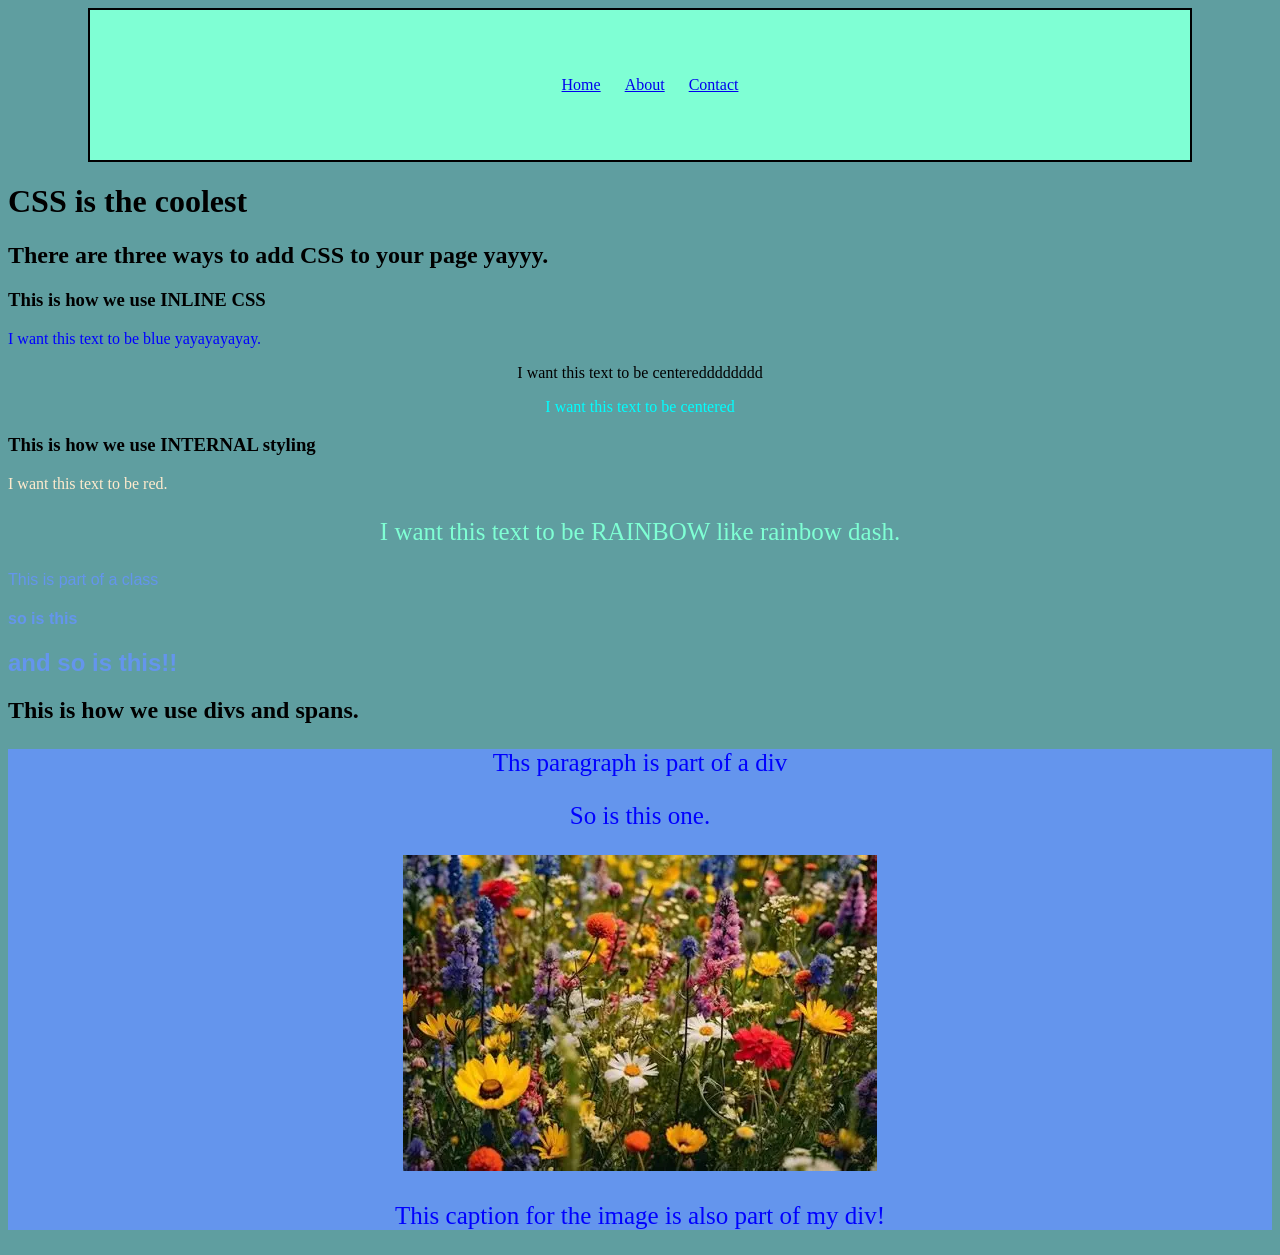
<file: css_demo/index.html>
<!DOCTYPE html>
<html lang="en">
<head>
    <meta charset="UTF-8">
    <meta name="viewport" content="width=device-width, initial-scale=1.0">
    <title>Jia | CSS Demo </title>
    <link rel="stylesheet" href="css/style.css">
    <style>
        #red-text{
            color:blanchedalmond;
        }
        #multi-text{
            color:aquamarine;
            text-align: center;
            font-size:25px;
        }
        .multi-line{
            color:cornflowerblue;
            font-family:Arial, Helvetica, sans-serif
        }

    </style>
</head>
<body>

    <div class="container">
        <ul class="nav">
            <li><a href="index.html">Home</a></li>
            <li><a href="about.html">About</a></li>
            <li><a href="contact.html">Contact</a></li>
        </ul>
    </div>

   <h1>CSS is the coolest</h1> 
   <h2>There are three ways to add CSS to your page yayyy.</h2>
   <h3>This is how we use INLINE CSS</h3>
   <p style="color:blue;">I want this text to be blue yayayayayay.</p>
   <p style="text-align: center;">I want this text to be centeredddddddd</p>
   <p style = "text-align: center;color: aqua;">I want this text to be centered</p>
   
   <h3>This is how we use INTERNAL styling</h3>
   <p id="red-text">I want this text to be red.</p>
<p id="multi-text"> I want this text to be RAINBOW like rainbow dash.</p>
<p class="multi-line"> This is part of a class</p>
    <h4 class="multi-line">so is this</h4>
    <h2 class="multi-line">and so is this!!</h2>

    <h2>This is how we use divs and spans.</h2>
    <div class="copy">
        <p>Ths paragraph is part of a div</p>
        <p>So is this one.</p>
        <img src="images/flowererere.webp">
        <p>This caption for the image is also part of my div!</p>
    </div>
</body>
</html>
</file>
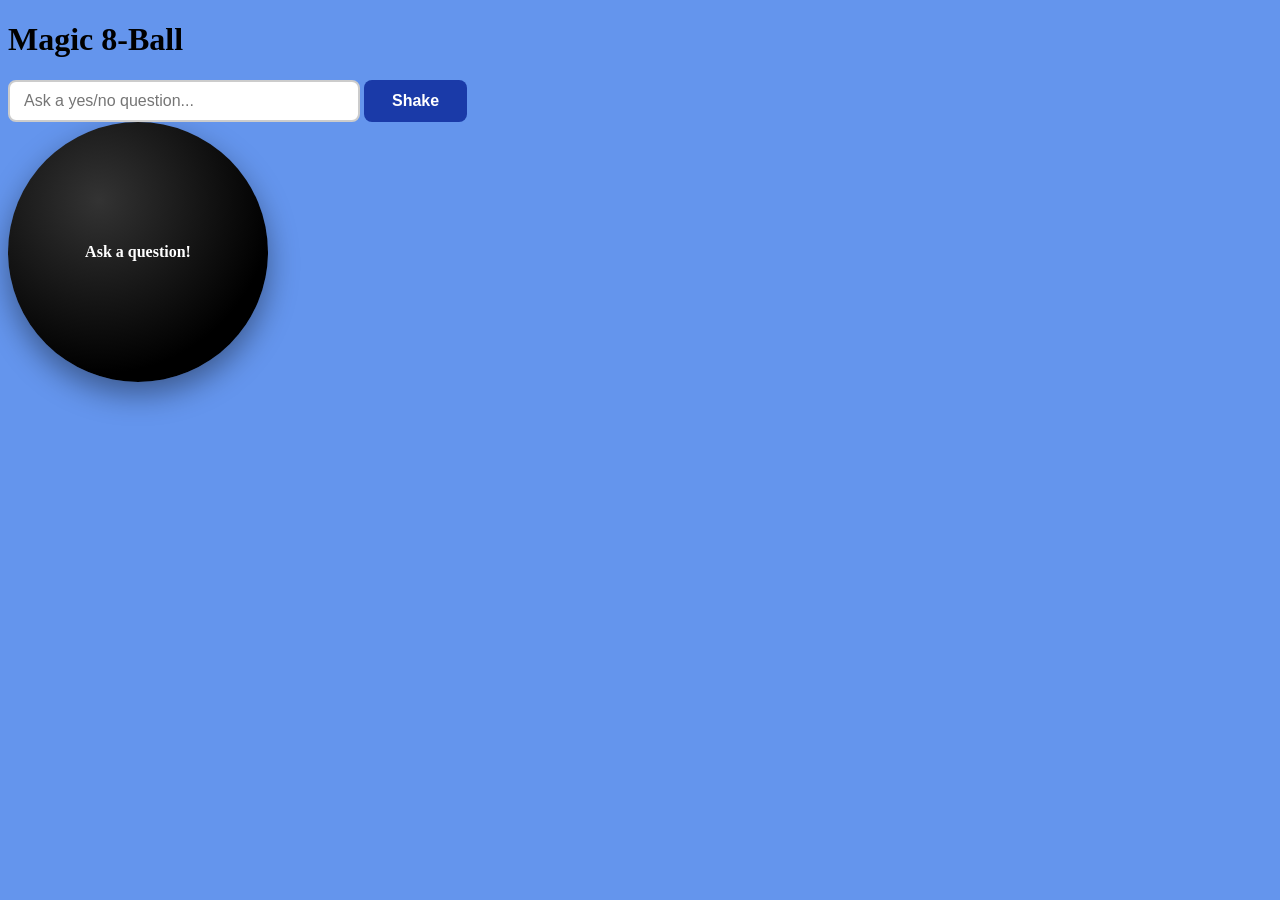
<file: magic-8-ball/index.html>
<!doctype html>
<html>
<head>
  <meta charset="utf-8">
  <title>My Magic 8-Ball</title>
  <link rel="stylesheet" href="css/styles.css">
</head>
<body>
 <h1>Magic 8-Ball</h1>

 <input type="text" id="question" placeholder="Ask a yes/no question..." />
 <button id="shake-btn" onclick="shake()">Shake</button>
<div id="ball">
  <div id="fortune">Ask a question!</div>
</div>
  
<script src="app.js"></script>
</body>
</html>
</file>
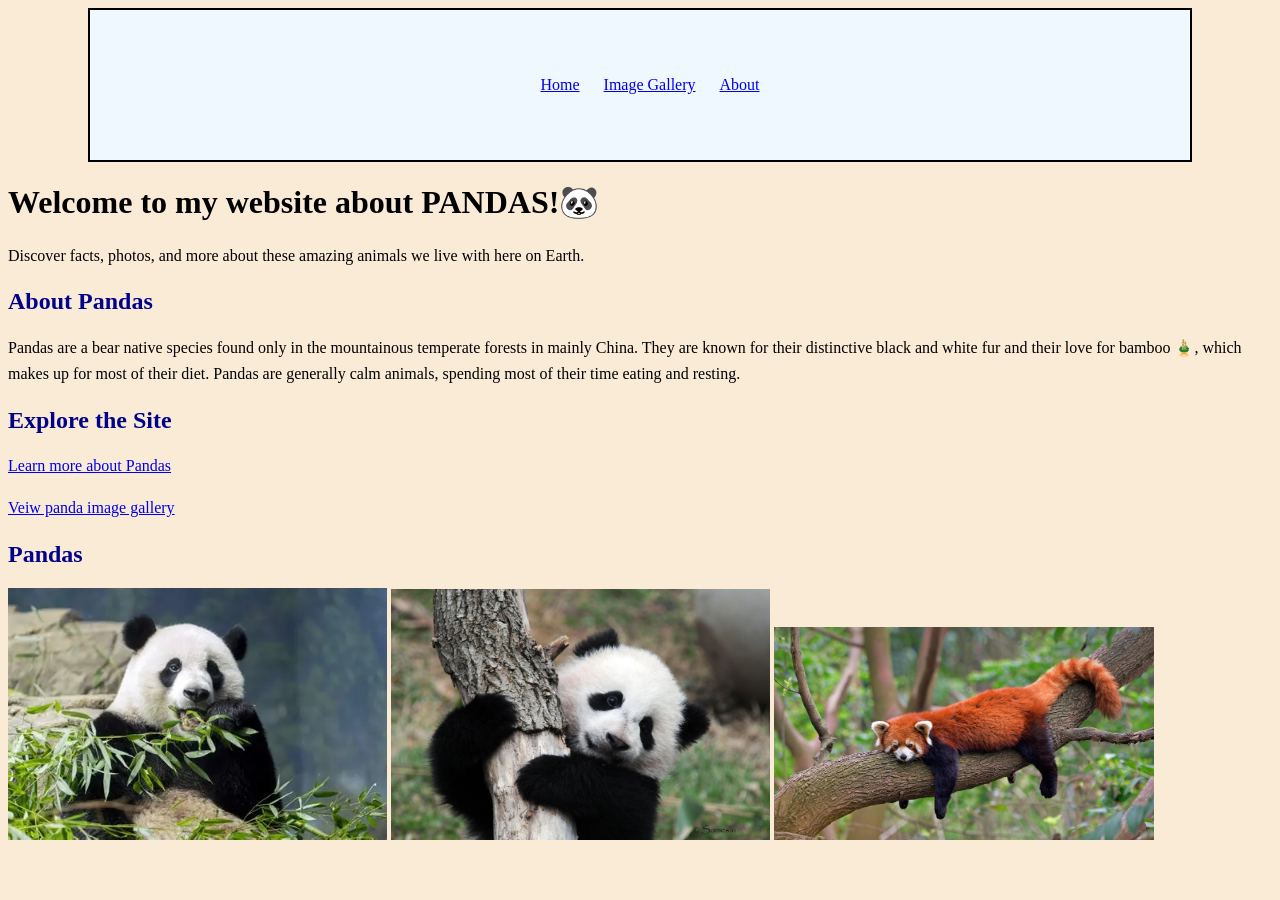
<file: midterm/index.html>
<!DOCTYPE html>
<html lang="en">
<head>
    <meta charset="UTF-8">
    <meta name="viewport" content="width=device-width, initial-scale=1.0">
    <title>Document</title>
    <link rel="stylesheet" href="css/style.css">
</head>
<body>
    <div class="container">
      <nav>
            <ul class="nav">
                <li><a href="index.html">Home</a></li>
                <li><a href="gallery.html">Image Gallery</a></li>
                <li><a href="about.html">About</a></li>
             </ul>
         </nav> 
    </div>
        <header>
            <h1>Welcome to my website about PANDAS!🐼</h1>
            <p>Discover facts, photos, and more about these amazing animals we live with here on Earth.</p>
        </header>

        <section>
            <h2>About Pandas</h2>
            <p>
                Pandas are a bear native species found only in the mountainous temperate forests in mainly China.
                They are known for their distinctive black and white fur and their love for bamboo 🎍, which makes up for most of their diet. Pandas are generally calm animals, spending most of their time eating and resting.
            </p>
        </section>
        
        <section>
            <h2>Explore the Site</h2>
            <p><a href="about.html">Learn more about Pandas</a></p>
            <p><a href="gallery.html">Veiw panda image gallery</a></p>    
        </section>

        <section class="images">
            <h2>Pandas</h2>
            <img src="images/panda.webp" >
            <img src="images/panda2.jpg">
            <img src="images/RedPanda.jpeg">
        </section>
</body>           
</html>
</file>
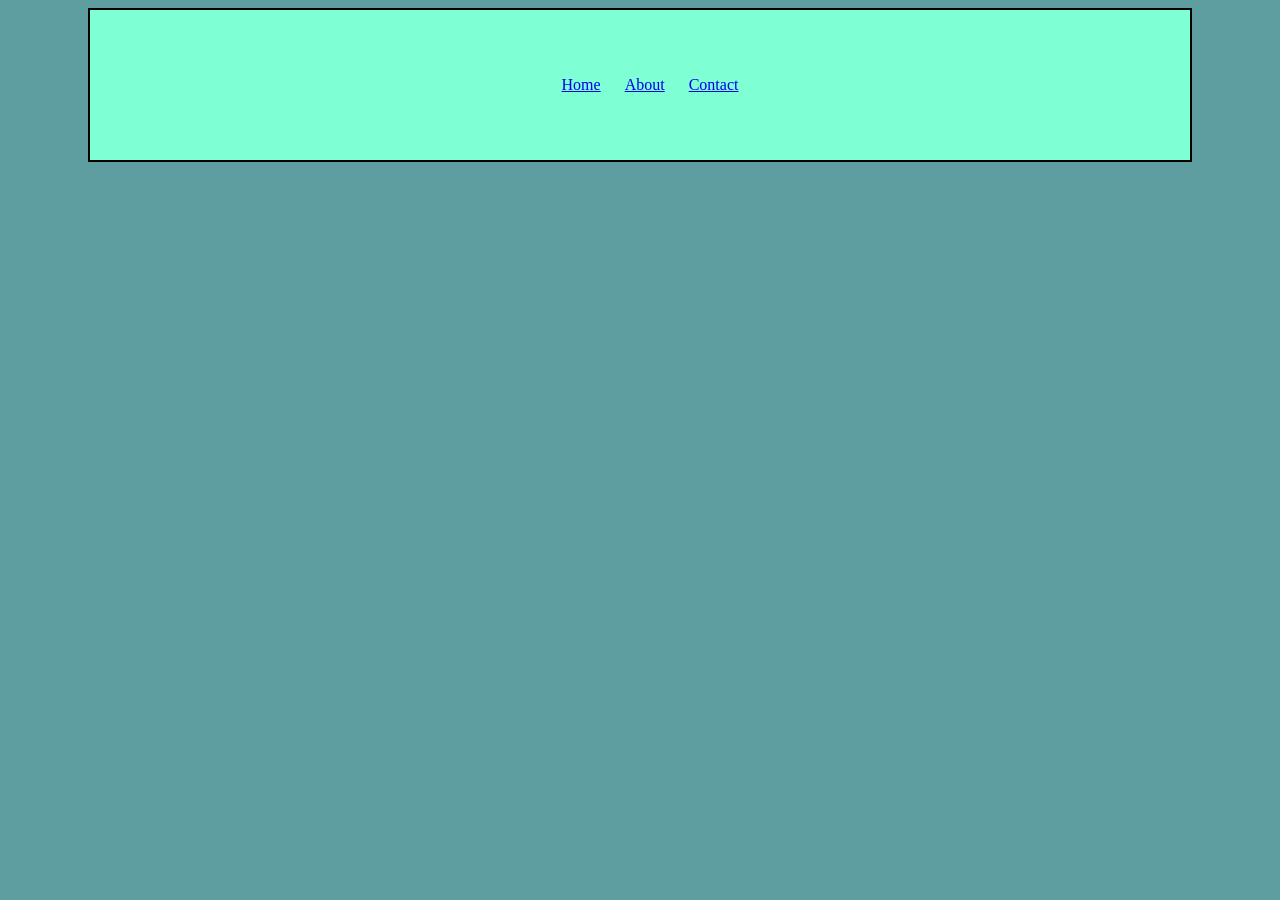
<file: css_demo/about.html>
<!DOCTYPE html>
<html lang="en">
<head>
    <meta charset="UTF-8">
    <meta name="viewport" content="width=device-width, initial-scale=1.0">
    <title>Document</title>
    <link rel="stylesheet" href="css/style.css">
</head>
<body>
    <div class="container">
        <ul class="nav">
            <li><a href="index.html">Home</a></li>
            <li><a href="about.html">About</a></li>
            <li><a href="contact.html">Contact</a></li>
        </ul>
    </div>
</body>
</html>
</file>
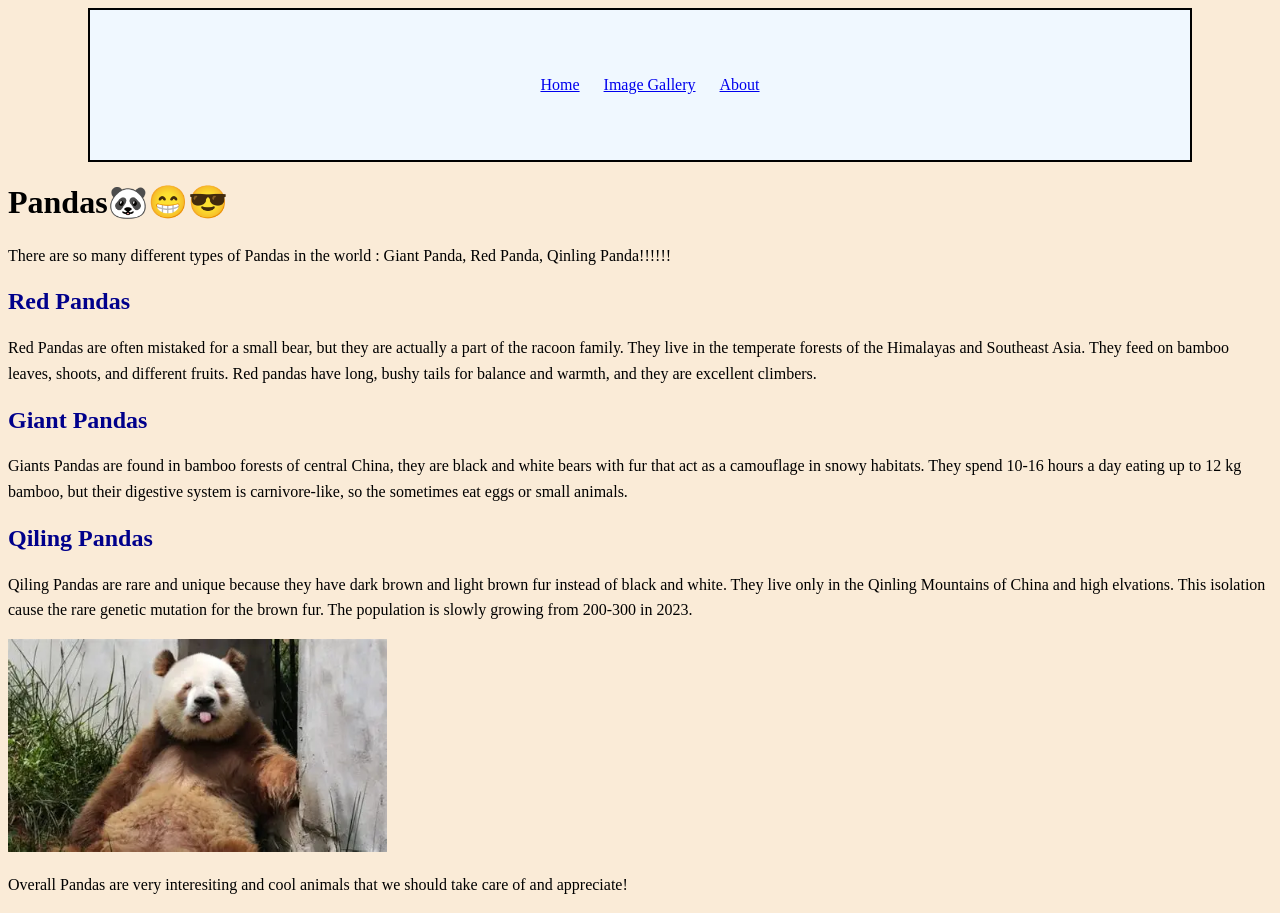
<file: midterm/about.html>
<!DOCTYPE html>
<html lang="en">
<head>
    <meta charset="UTF-8">
    <meta name="viewport" content="width=device-width, initial-scale=1.0">
    <title>Document</title>
    <link rel="stylesheet" href="css/style.css">
</head>
<body>
    <div class="container">
        <ul class="nav">
            <li><a href="index.html">Home</a></li>
            <li><a href="gallery.html">Image Gallery</a></li>
            <li><a href="about.html">About</a></li>
        </ul>
    </div>
    <h1>Pandas🐼😁😎</h1>
    <p>There are so many different types of Pandas in the world : Giant Panda, Red Panda, Qinling Panda!!!!!!</p>
    <h2>Red Pandas</h2>
    <p>Red Pandas are often mistaked for a small bear, but they are actually a part of the racoon family. They live in the temperate forests of the Himalayas and Southeast Asia. They feed on bamboo leaves, shoots, and different fruits. Red pandas have long, bushy tails for balance and warmth, and they are excellent climbers.</p>
    <h2>Giant Pandas</h2>
    <p>Giants Pandas are found in bamboo forests of central China, they are black and white bears with fur that act as a camouflage in snowy habitats. They spend 10-16 hours a day eating up to 12 kg bamboo, but their digestive system is carnivore-like, so the sometimes eat eggs or small animals.</p>
    <h2>Qiling Pandas</h2>
    <p>Qiling Pandas are rare and unique because they have dark brown and light brown fur instead of black and white. They live only in the Qinling Mountains of China and high elvations. This isolation cause the rare genetic mutation for the brown fur. The population is slowly growing from 200-300 in 2023. </p>
<img src="images/Qinling.webp">
<p>Overall Pandas are very interesiting and cool animals that we should take care of and appreciate!</p>
</body> 
</html>
</file>
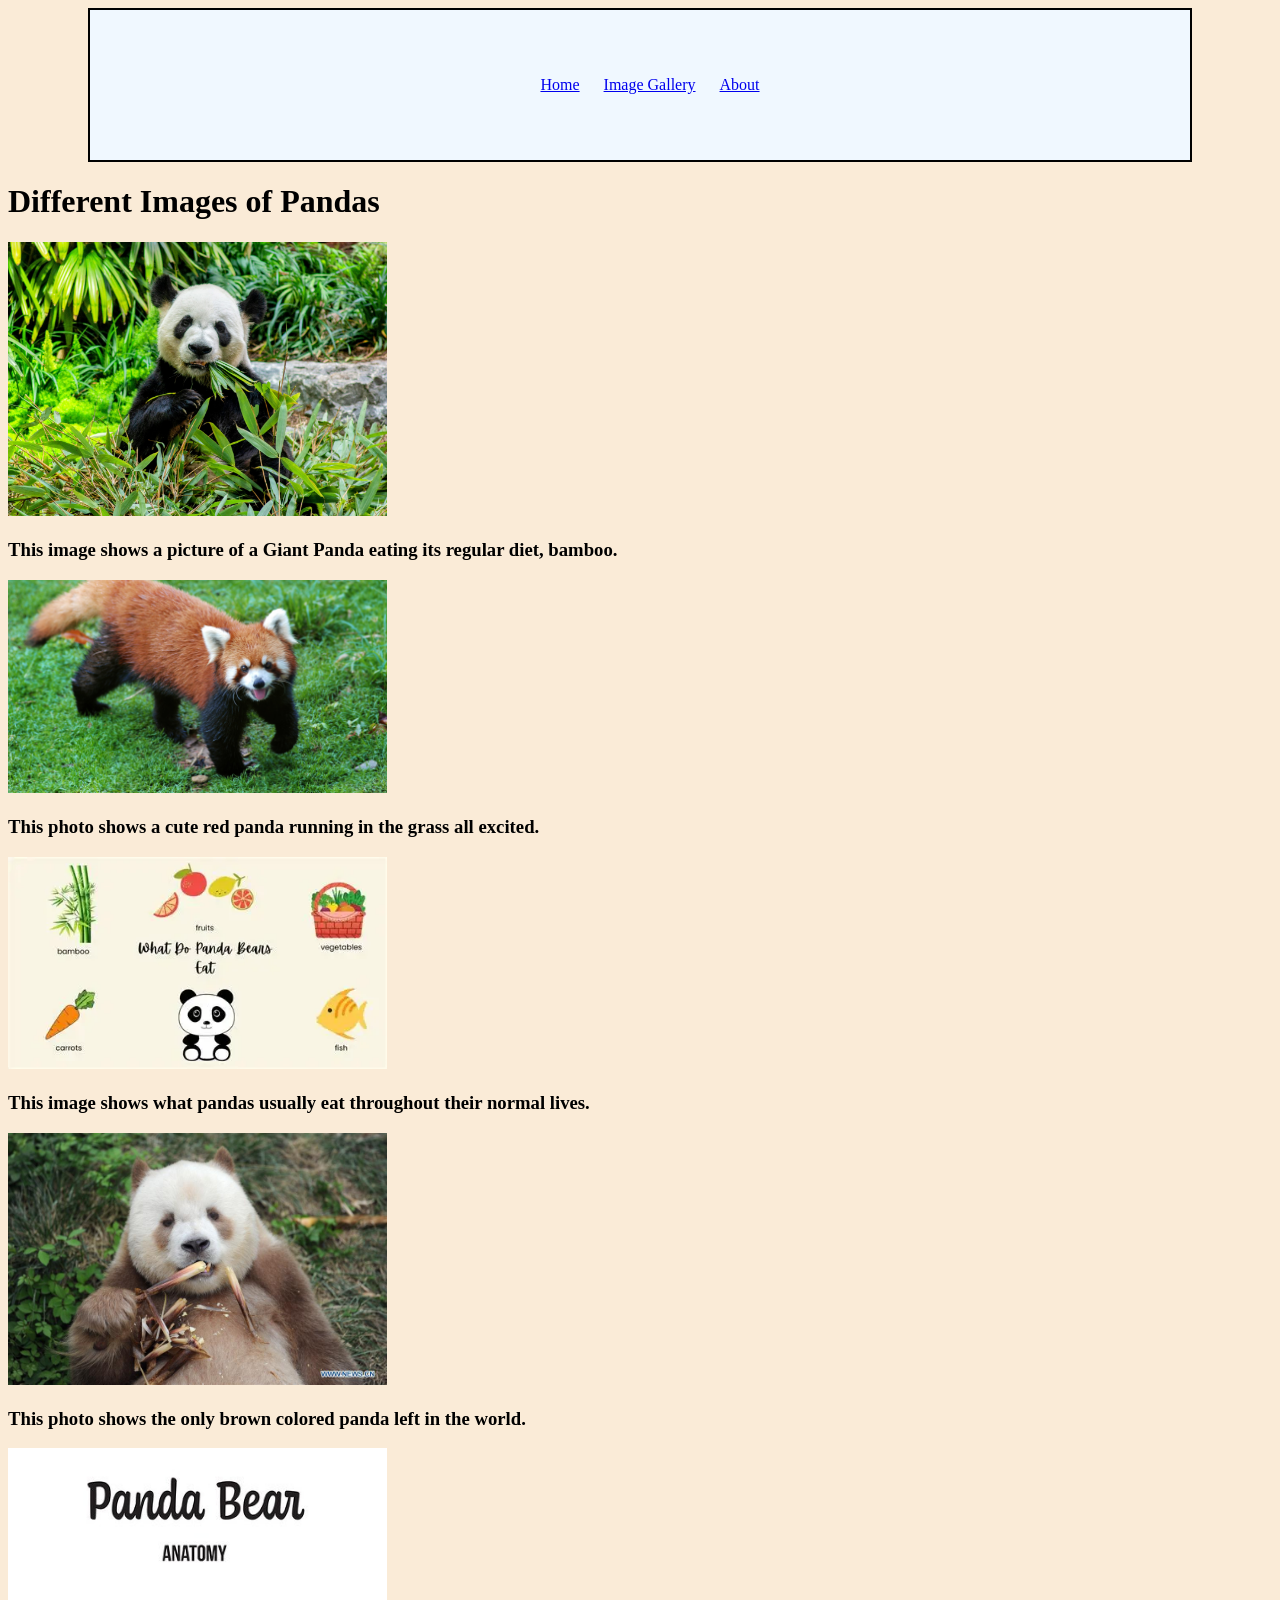
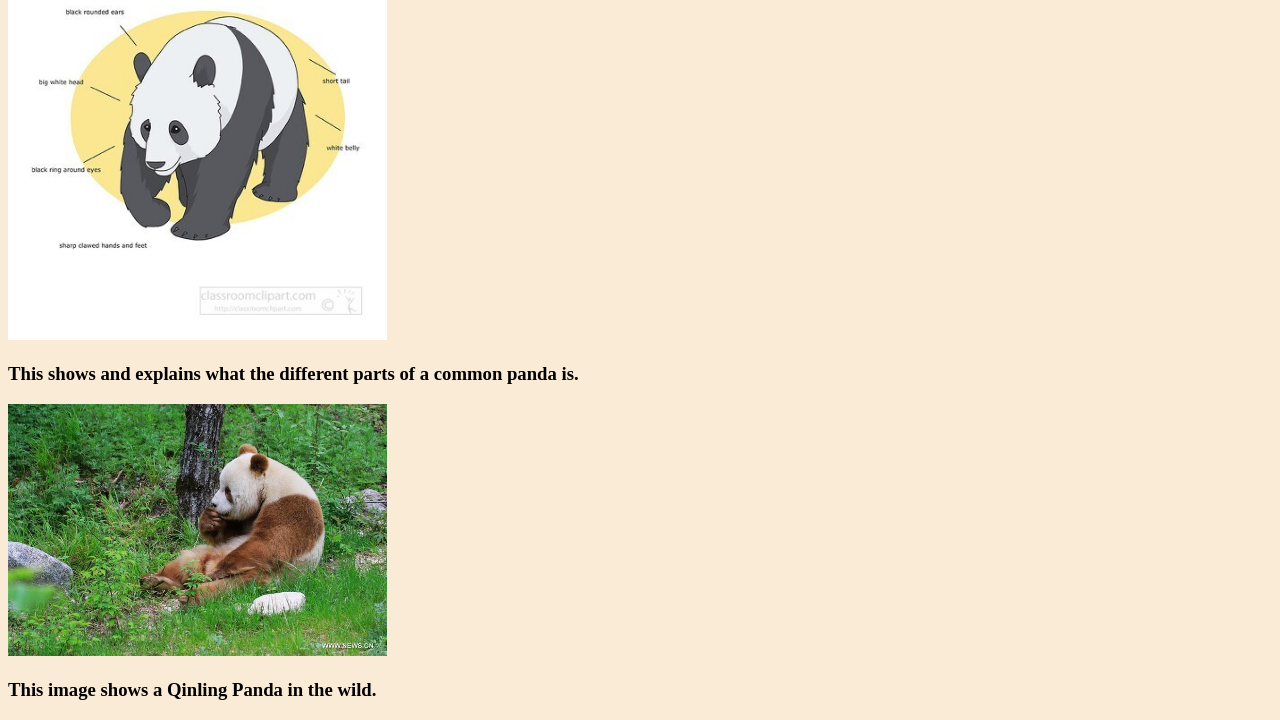
<file: midterm/gallery.html>
<!DOCTYPE html>
<html lang="en">
<head>
    <meta charset="UTF-8">
    <meta name="viewport" content="width=device-width, initial-scale=1.0">
    <title>Document</title>
    <link rel="stylesheet" href="css/style.css">
</head>
<body>
    <div class="container">
        <ul class="nav">
            <li><a href="index.html">Home</a></li>
            <li><a href="gallery.html">Image Gallery</a></li>
            <li><a href="about.html">About</a></li>
        </ul>
    </div>
    <h1>Different Images of Pandas</h1>
        <img src="images/giantpanda.jpg" >
            <h3>This image shows a picture of a Giant Panda eating its regular diet, bamboo.</h3>
        <img src="images/redpanda.jfif">
            <h3>This photo shows a cute red panda running in the grass all excited. </h3>
        <img src="images/fooddiet.webp">
            <h3>This image shows what pandas usually eat throughout their normal lives.</h3>
        <img src="images/brownpanda.jfif">
            <h3>This photo shows the only brown colored panda left in the world.</h3>
        <img src="images/pandaparts.jpg">
            <h3>This shows and explains what the different parts of a common panda is.</h3>
        <img src="images/qinling.jpg">
            <h3>This image shows a Qinling Panda in the wild.</h3>
</body>
</html>
</file>
<file: css_demo/css/style.css>
body {
            background-color:cadetblue;
        }

.container {
    width:1000px;
    margin: 0 auto;
    border:2px solid black;
    padding: 50px;
    background-color: aquamarine;
} 

.nav {
    list-style: none;
    text-align: center;
}

.nav li {
    display: inline;
    margin-right:20px;
}

.copy{
    text-align:center;
    color:blue;
    font-size: 25px;
    background-color:cornflowerblue;
}
</file>
<file: magic-8-ball/css/styles.css>
body {
    background: cornflowerblue;
}
#ball {
  width: 260px; height: 260px;
  border-radius: 50%;
  background: radial-gradient(circle at 35% 30%, #333, #000 70%);
  box-shadow: 0 12px 30px rgba(0,0,0,0.4);
  display: grid; place-items: center;
}

#fortune {
  color: white;
  font-weight: 700;
  text-align: center;
  padding: 0 24px;
  max-width: 200px;
  line-height: 1.25;
}

#shake-btn {
  background: #1a3aa8; color: white; border: none;
  padding: 12px 28px; border-radius: 8px;
  font-size: 16px; font-weight: 700; cursor: pointer;
}

#question {
  font-size: 16px; padding: 10px 14px;
  border: 2px solid #ccc; border-radius: 8px; width: 320px;
}
</file>
<file: midterm/css/style.css>
body {
            background-color:antiquewhite;
            font-family:Arial,
        }
.container {
    width:1000px;
    margin: 0 auto;
    border:2px solid black;
    padding: 50px;
    background-color: aliceblue;
} 
.nav {
    list-style: none;
    text-align: center;
}
.nav li {
    display: inline;
    margin-right:20px;
}
h2{
    color:darkblue;
    margin-top:20px;
}
p{
    line-height:1.6;
}
img {
  max-width: 30%;
  height: auto;
}
.copy{
    text-align:center;
    color:blue;
    font-size: 25px;
    background-color:cornflowerblue;
}
</file>
